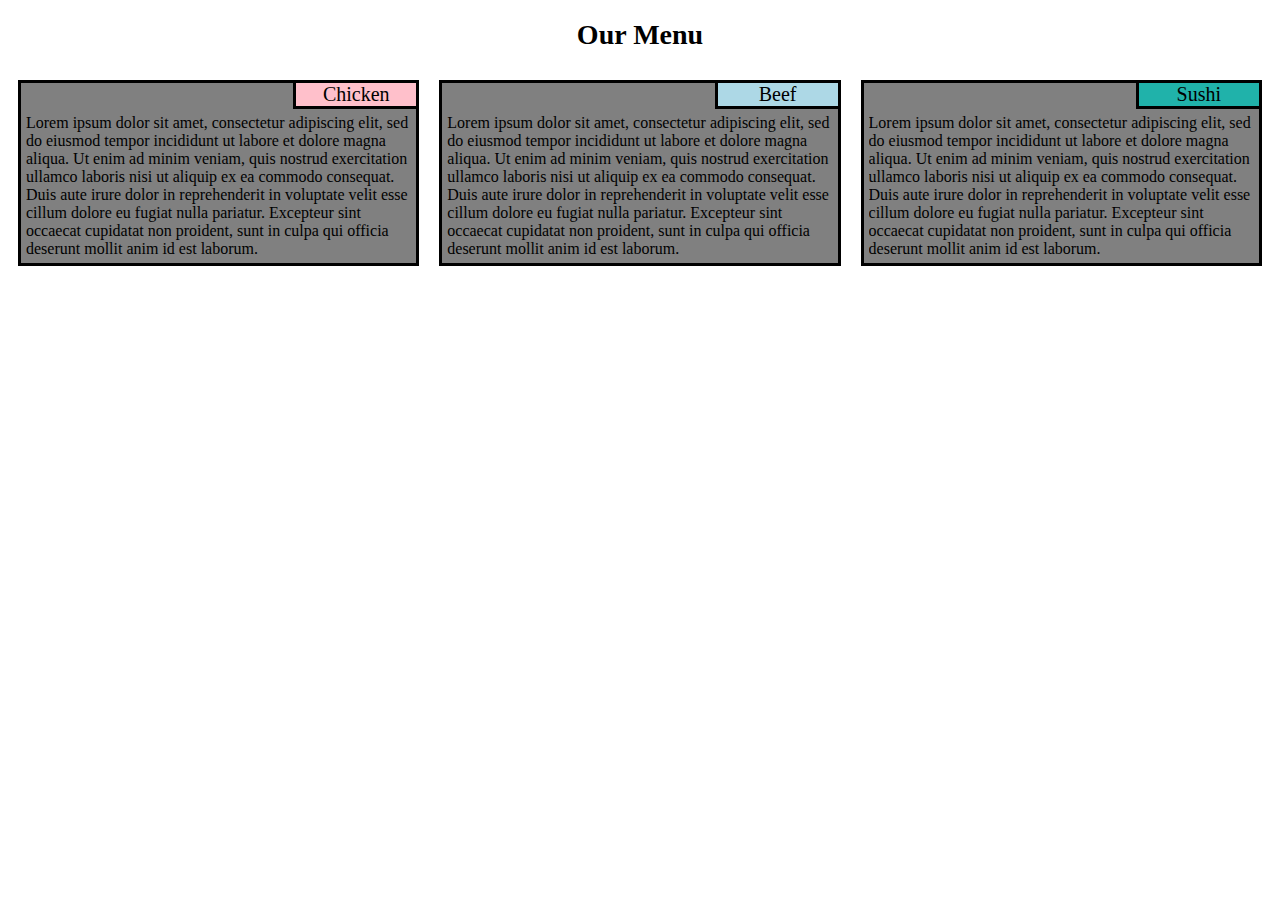
<file: module2/index.html>
<!DOCTYPE html>
<html>
    <head>
        <meta charset="utf-8">
        <meta name="viewport" content="width=device-width, initial scale=1">
        <title>Module 2</title>
        <link rel="stylesheet" href="styles.css">
    </head>
    <body>
        <h1>Our Menu</h1>
        <div class="row">
            <div class="col-lg-4 col-md-6 col-sm-12 box">
                
                <div id="Chicken">Chicken</div>
                <div id="description">Lorem ipsum dolor sit amet, consectetur adipiscing elit, sed do eiusmod tempor incididunt ut labore et dolore magna aliqua. Ut enim ad minim veniam, quis nostrud exercitation ullamco laboris nisi ut aliquip ex ea commodo consequat. Duis aute irure dolor in reprehenderit in voluptate velit esse cillum dolore eu fugiat nulla pariatur. Excepteur sint occaecat cupidatat non proident, sunt in culpa qui officia deserunt mollit anim id est laborum.</div>
            </div>
            <div class="col-lg-4 col-md-6 col-sm-12 box">
                <div id="Beef">Beef</div>
                <div id="description">Lorem ipsum dolor sit amet, consectetur adipiscing elit, sed do eiusmod tempor incididunt ut labore et dolore magna aliqua. Ut enim ad minim veniam, quis nostrud exercitation ullamco laboris nisi ut aliquip ex ea commodo consequat. Duis aute irure dolor in reprehenderit in voluptate velit esse cillum dolore eu fugiat nulla pariatur. Excepteur sint occaecat cupidatat non proident, sunt in culpa qui officia deserunt mollit anim id est laborum.</div>
            </div>
            <div class="col-lg-4 col-md-12 col-sm-12 box">
                <div id="Sushi">Sushi</div>
                <div id="description">Lorem ipsum dolor sit amet, consectetur adipiscing elit, sed do eiusmod tempor incididunt ut labore et dolore magna aliqua. Ut enim ad minim veniam, quis nostrud exercitation ullamco laboris nisi ut aliquip ex ea commodo consequat. Duis aute irure dolor in reprehenderit in voluptate velit esse cillum dolore eu fugiat nulla pariatur. Excepteur sint occaecat cupidatat non proident, sunt in culpa qui officia deserunt mollit anim id est laborum.</div>
            </div>
        </div>

    </body>
</html>
</file>
<file: module2/styles.css>
h1 {
    text-align: center;
    font-size: 175%;
}

body {
    font-family:"'Courier New', Courier, monospace";
}

/********** Large devices only **********/
@media (min-width: 992px) {
    .col-lg-4{
        float: left;
        border: 3px solid;
        margin: 10px;
        box-sizing: border-box;
        width: calc(33.33% - 20px);
    }
}

/********** Medium devices only **********/
@media (min-width: 768px) and (max-width: 991px) {
    .col-md-6{
        float: left;
        border: 3px solid;
        box-sizing: border-box;
        margin: 10px;
        margin-bottom: 10px;
        width: calc(50% - 20px);
    }
    .col-md-12{
        clear: both;
        border: 3px solid;
        box-sizing: border-box;
        margin: 10px;
        margin-bottom: 10px;
        width: calc(100%-20px);
    }
}
/********** Small devices only ***********/
@media (max-width:767px){
    .col-sm-12{
        border: 3px solid black;

    }
}
.box {
    background-color: gray;
    margin-bottom: 20px;
    padding: 5px;
}
#Chicken, #Beef, #Sushi {
    width: 6em;
    margin-right: -8px;
    margin-top: -8px;
    margin-left: auto;
    text-align: center;
    margin-bottom: 5px;
    border: 3px solid;
    font-size: 125%;
}
#Chicken {
    background-color: pink;
}
#Beef {
    background-color: lightblue;
}
#Sushi {
    background-color: lightseagreen;
}

#description {
    clear: right;
    overflow: auto;
}
</file>
